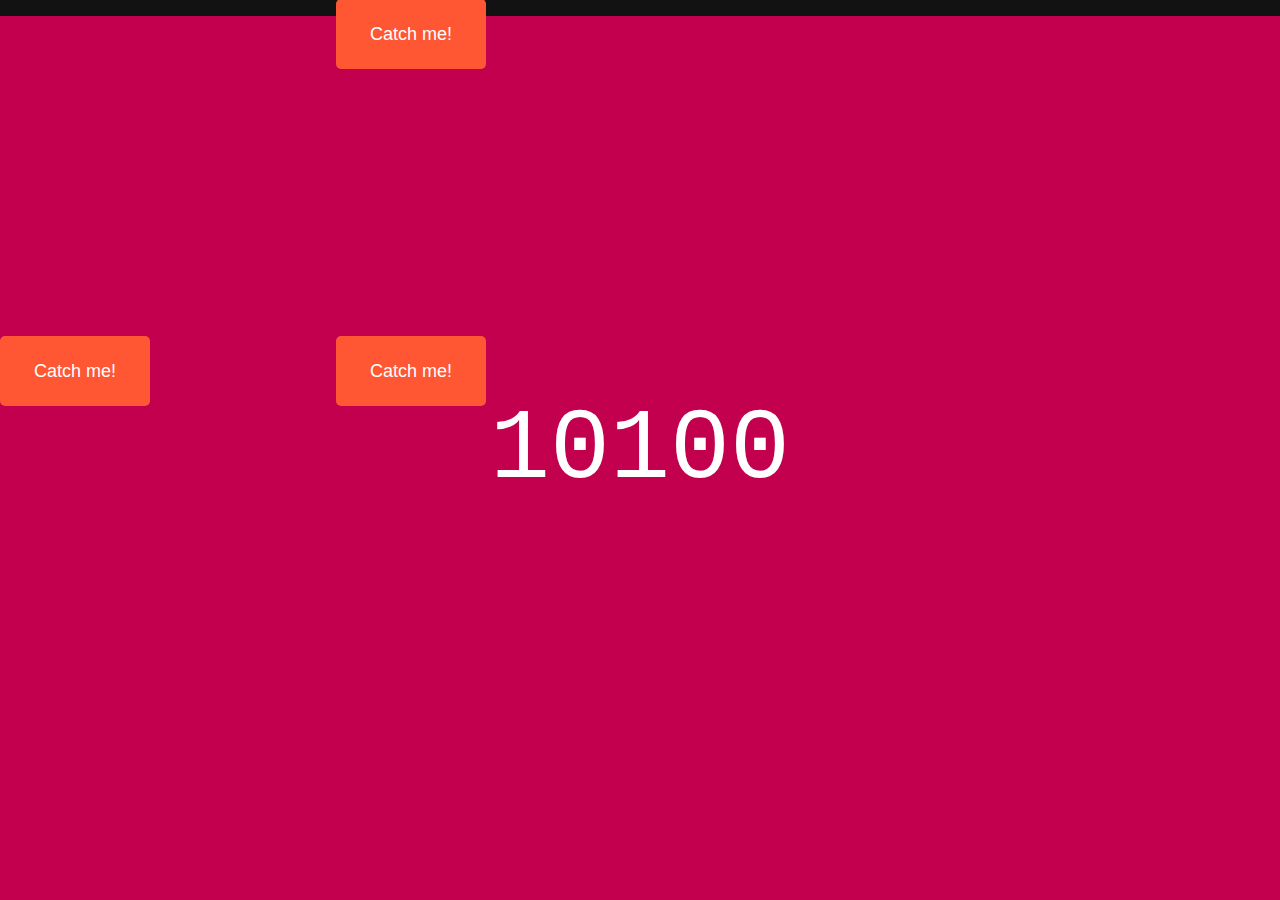
<file: index.html>
<!DOCTYPE html>
<html lang="en">
<head>
    <meta charset="UTF-8">
    <meta name="viewport" content="width=device-width, initial-scale=1.0">
    <title>Elusive Click</title>
    <link rel="stylesheet" href="./css/app.css">
</head>
<body>
    <ul class="background">
        <li></li>
        <li></li>
        <li></li>
        <li></li>
        <li></li>
        <li></li>
        <li></li>
        <li></li>
    </ul>

    <div id="timer">10100</div>

    <div class="floating-div" id="div1">
        <button id="button1">Catch me!</button>
    </div>
    <div class="floating-div" id="div2">
        <button id="button2">Catch me!</button>
    </div>
    <div class="floating-div" id="div3">
        <button id="button3">Catch me!</button>
    </div>

    <audio id="siren" src="siren.mp3" preload="auto" loop></audio>

    <script src="./js/main.js"></script>
</body>
</html>
</file>
<file: css/app.css>
body {
            margin: 0;
            overflow: hidden;
            font-family: 'Courier New', monospace;
            background-color: #121212;
            color: #fff;
            user-select: none;
        }

        .floating-div {
            position: absolute;
            width: 150px;
            height: 70px;
            background-color: rgba(255, 255, 255, 0.2);
            border-radius: 10px;
            display: flex;
            align-items: center;
            justify-content: center;
            transition: transform 0.1s linear;
            font-size: 20px;
        }

        #timer {
            position: fixed;
            top: 50%;
            left: 50%;
            transform: translate(-50%, -50%);
            font-size: 100px;
            background-color: rgba(0, 0, 0, 0);
            padding: 20px;
            border-radius: 5px;
        }

        button {
            background-color: #ff5733;
            color: #fff;
            height: 100%;
            width: 100%;
            border: none;
            border-radius: 5px;
            padding: 15px;
            cursor: pointer;
            font-size: 18px;
        }

        button:hover {
            background-color: #ff2e00;
        }

        .mocking-dialogue {
            position: absolute;
            color: #ffcc00;
            font-size: 16px;
            white-space: nowrap;
            transition: opacity 0.5s ease;
            pointer-events: none;
        }

        @keyframes cube {
            from {
                transform: scale(0) rotate(0deg) translate(-50%, -50%);
                opacity: 1;
            }
            to {
                transform: scale(20) rotate(960deg) translate(-50%, -50%);
                opacity: 0;
            }
        }

        .background {
            position: fixed;
            width: 100vw;
            height: 100vh;
            top: 0;
            left: 0;
            background: #c2004e;
            overflow: hidden;
        }

        .background li {
            position: absolute;
            top: 80vh;
            left: 45vw;
            width: 10px;
            height: 10px;
            border: solid 1px #ae0046;
            color: transparent;
            transform-origin: top left;
            transform: scale(0) rotate(0deg) translate(-50%, -50%);
            animation: cube 7s ease-in forwards infinite;
        }
</file>
